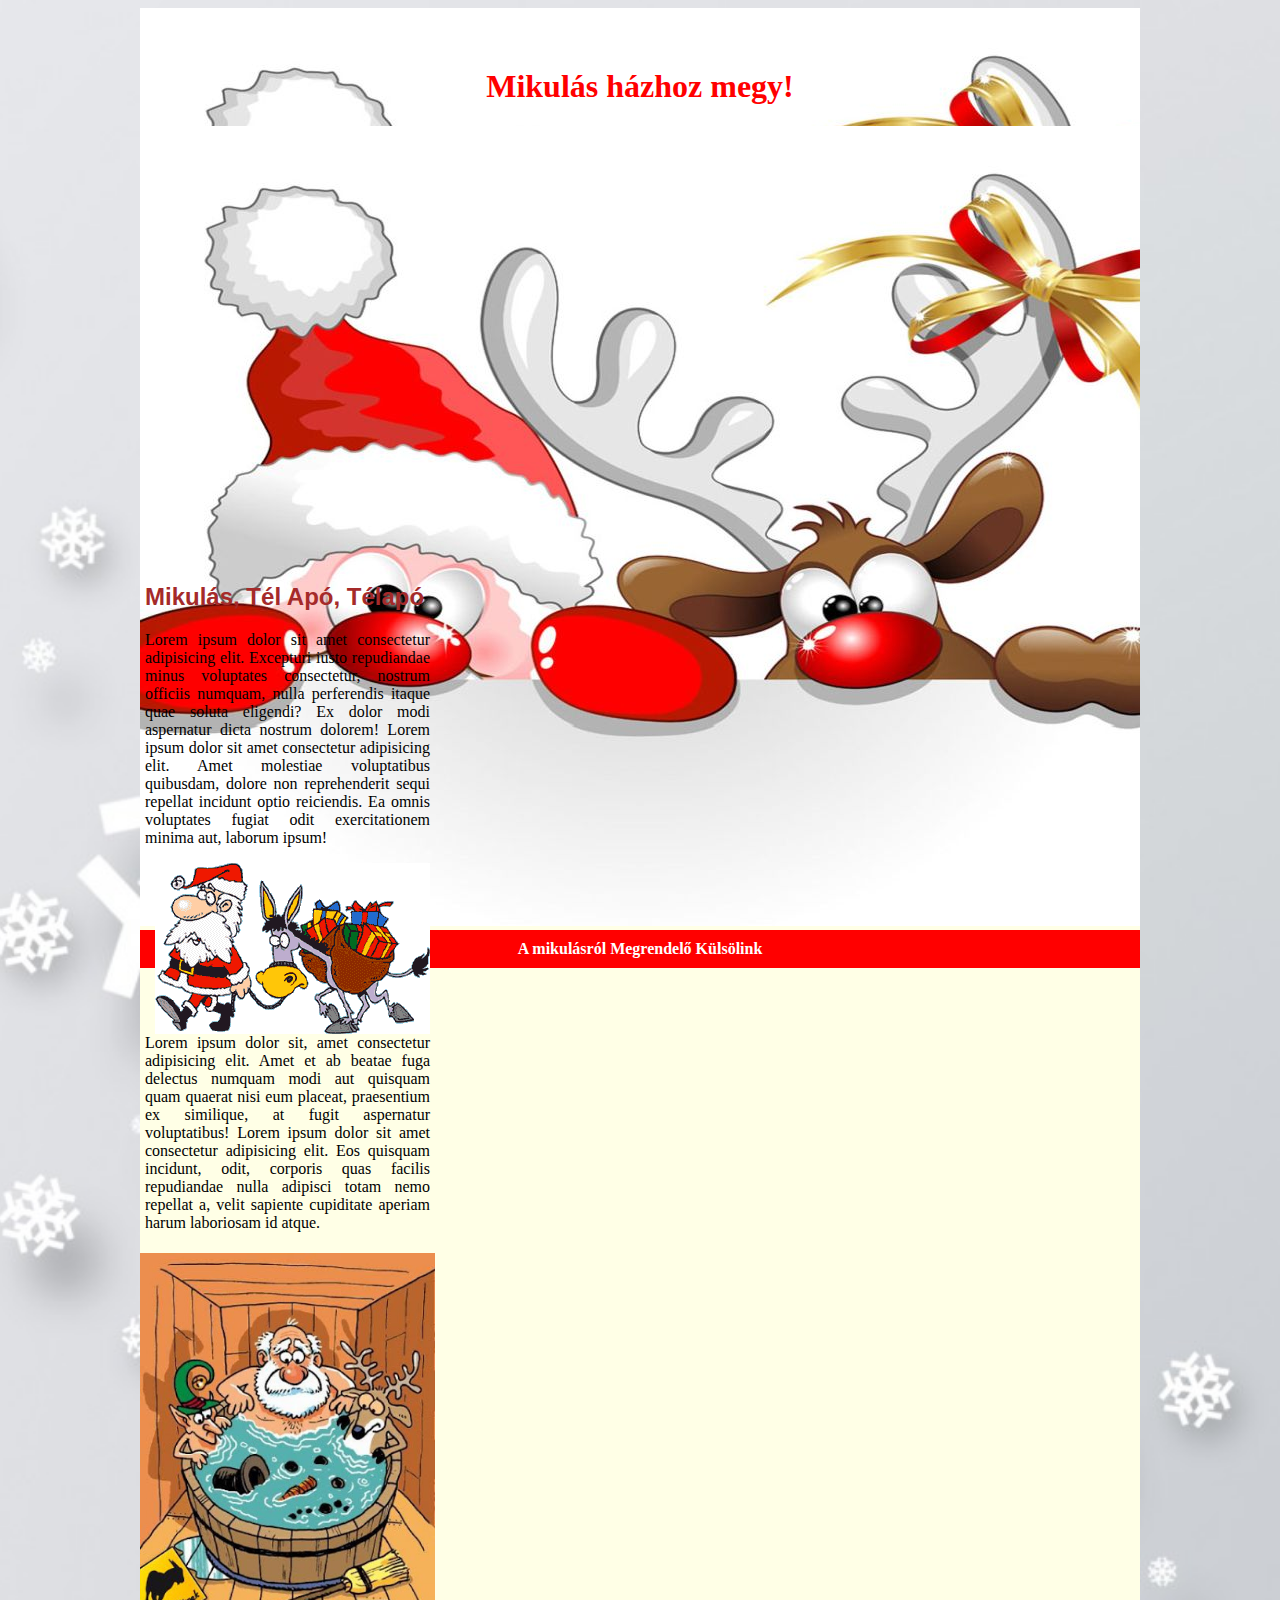
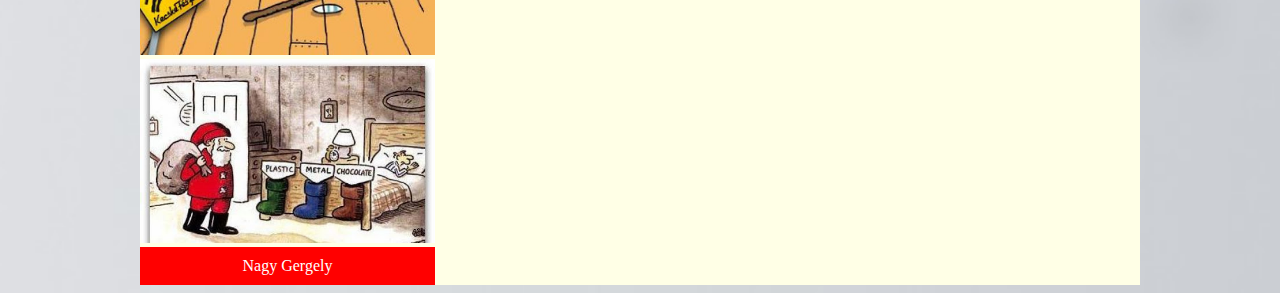
<file: mikulas/kepek/index.html>
<!DOCTYPE html>
<html lang="hu">
  <head>
    <meta charset="UTF-8" />
    <meta name="viewport" content="width=device-width, initial-scale=1.0" />
    <meta name="description" content="Gyakorlas mikulas" />
    <meta name="keywords" content="Mikulas" />
    <title>Nagy Gergely</title>
    <link rel="stylesheet" href="stilus.css" />
  </head>
  <body>
    <main class="row">
      <header class="col-md-11">
        <h1>Mikulás házhoz megy!</h1>
        <img src="fejlec.jpg" alt="Mikulas" />
        <nav>
          <a href="A mikulasrol.html">A mikulásról</a>
          <a href="megrendelo.html">Megrendelő</a>
          <a href="kulsolink.html">Külsölink</a>
        </nav>
      </header>

      <section>
        <article class="col-md-9">
            <h2>Mikulás, Tél Apó, Télapó</h2>
            <p>Lorem ipsum dolor sit amet consectetur adipisicing elit. Excepturi iusto repudiandae minus voluptates consectetur, nostrum officiis numquam, nulla perferendis itaque quae soluta eligendi? Ex dolor modi aspernatur dicta nostrum dolorem! Lorem ipsum dolor sit amet consectetur adipisicing elit. Amet molestiae voluptatibus quibusdam, dolore non reprehenderit sequi repellat incidunt optio reiciendis. Ea omnis voluptates fugiat odit exercitationem minima aut, laborum ipsum!</p>
            <img src="mik3.png" alt="Mikulás">

            <p>Lorem ipsum dolor sit, amet consectetur adipisicing elit. Amet et ab beatae fuga delectus numquam modi aut quisquam quam quaerat nisi eum placeat, praesentium ex similique, at fugit aspernatur voluptatibus! Lorem ipsum dolor sit amet consectetur adipisicing elit. Eos quisquam incidunt, odit, corporis quas facilis repudiandae nulla adipisci totam nemo repellat a, velit sapiente cupiditate aperiam harum laboriosam id atque.</p>
        </article>
        <aside class="col-md-2">
          <img src="mik1.jpg" alt="Mikulas" />
          <img src="mik2.jpg" alt="Mikulas" />
        </aside>
        <footer>Nagy Gergely</footer>
      </section>
    </main>
  </body>
</html>
</file>
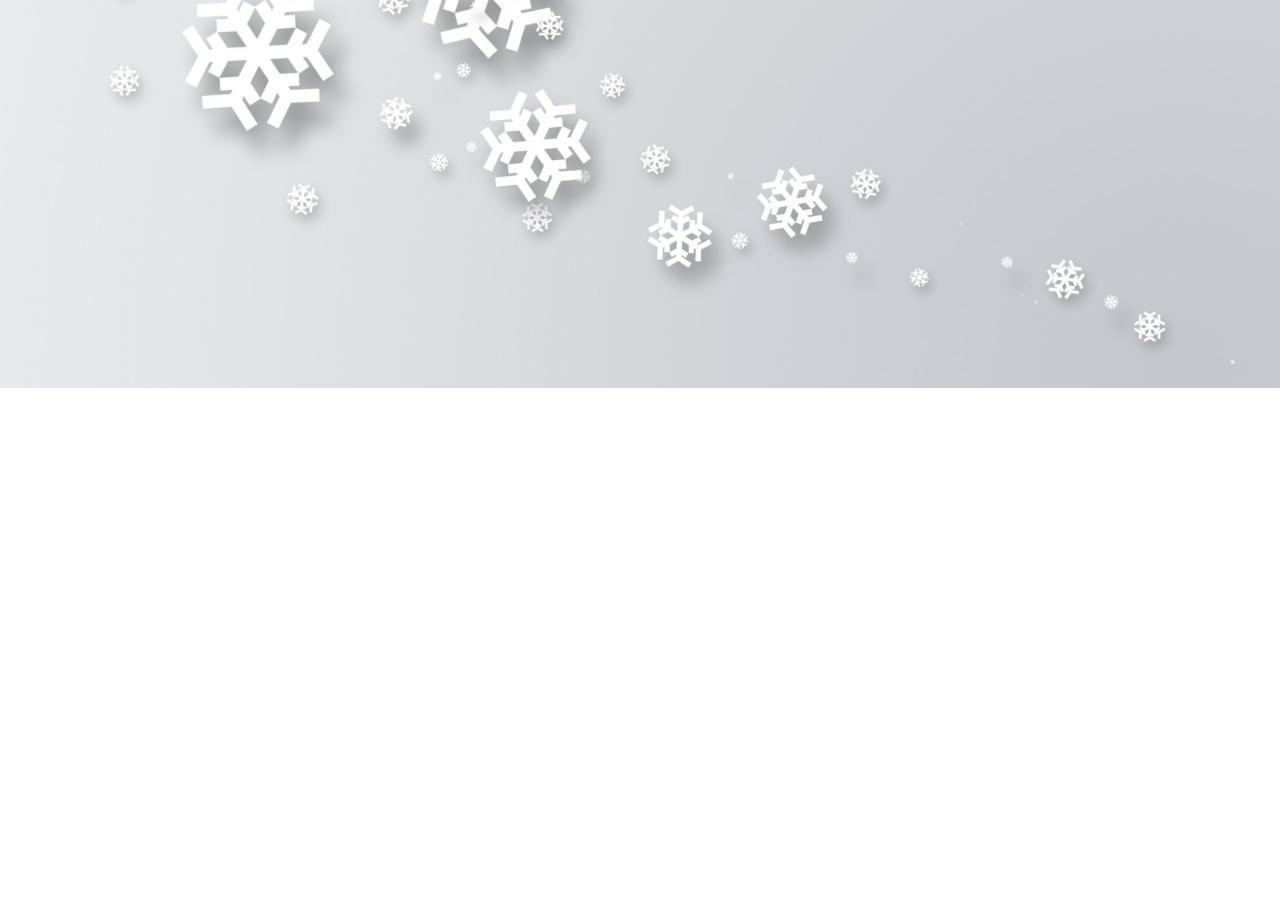
<file: mikulas/kepek/A mikulasrol.html>
<!DOCTYPE html>
<html lang="hu">
  <head>
    <meta charset="UTF-8" />
    <meta name="viewport" content="width=device-width, initial-scale=1.0" />
    <meta name="description" content="Gyakorlas mikulas" />
    <meta name="keywords" content="Mikulas" />
    <title>Nagy Gergely</title>
    <link rel="stylesheet" href="stilus.css" />
  </head>
</file>
<file: mikulas/kepek/stilus.css>
* {
  box-sizing: border-box;
}
body {
  background-image: url(hatter.jpg);
  background-repeat: no-repeat;
  background-position: center;
  background-size: cover;
}
aside img {
  width: 100%;
}
aside {
  grid-area: as;
}
main {
  width: 80%;
  max-width: 1000px;
  margin: auto;
  background-color: rgb(255, 255, 230);
  display: grid;
  grid-template-columns: 1fr 4fr;
  grid-template-areas:
    "h h"
    "n n"
    "as a"
    "f f";
}
header {
  grid-area: h;
  opacity: 0.8px;
  background-image: url(fejlec.jpg);
  height: 550px;
}
header h1 {
  color: red;
  font-weight: bold;
  font-family: cursive;
  margin-top: 60px;
  text-align: center;
}

nav a:hover {
  color: white;
}
nav a {
  text-decoration: none;
  color: white;
  font-weight: bold;
}
article {
  grid-area: a;
  text-align: justify;
  font-weight: 10px;
  padding: 5px;
}
article h2 {
  font-weight: 15px;
  color: brown;
  font-family: "Trebuchet MS", Helvetica, sans-serif;
}
article img {
  float: right;
  padding-left: 10px;
}
footer {
  grid-area: f;
  text-align: center;
  background-color: red;
  padding: 10px;
  color: white;
}
nav ul {
  list-style-type: none;
  display: grid;
  grid-template-columns: 1fr 1fr 1fr;
  border-top: 1px solid white;
  padding: 1px;
  margin: 1px;
}
nav li:hover {
  background-color: green;
}
nav li {
  padding: 5px;
}
nav {
  grid-area: n;
  background-color: red;
  border-top: 1px;
  border-bottom: 1px;
  text-align: center;
  color: white;
  padding: 10px;
}

@media screen and (max-width: 656px) {
  main {
    width: 100%;
    grid-template-columns: 1fr;
    grid-template-areas:
      "h"
      "n"
      "a"
      "as"
      "f";
  }
  nav ul{
    grid-template-columns: 1fr;
  }
}
</file>
